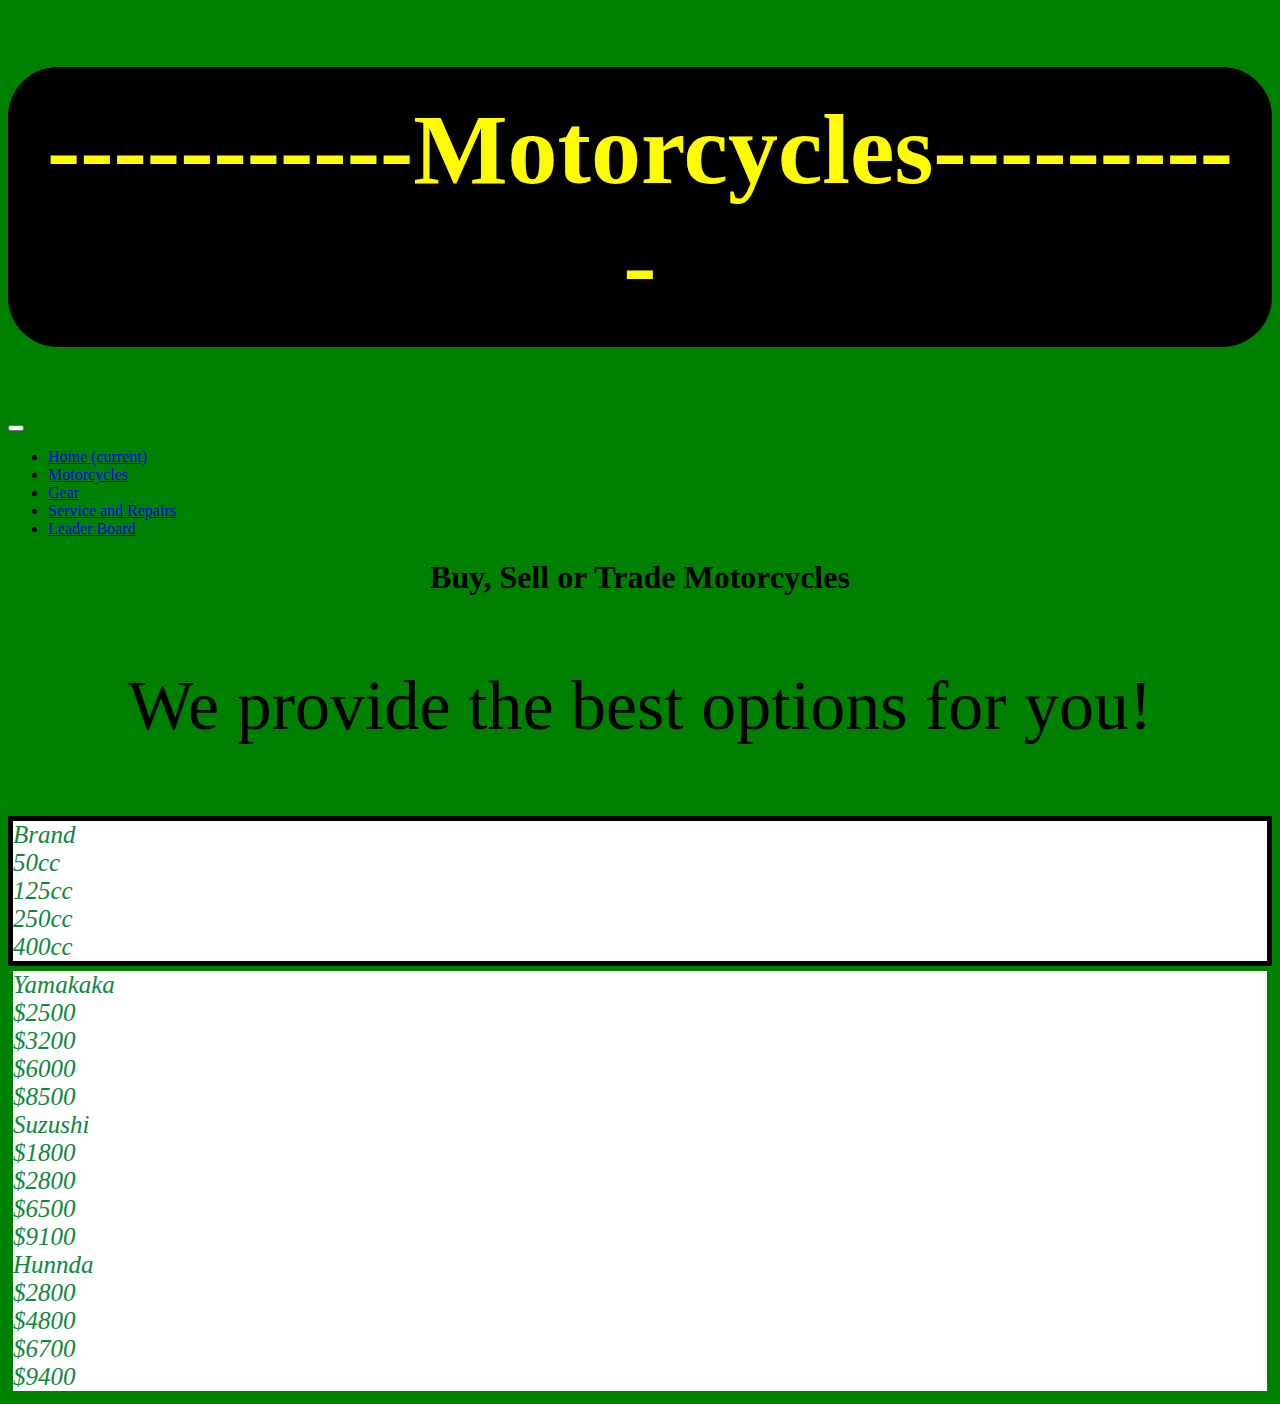
<file: Downloads/project0/Project0cs50Petr/Motorcycles.html>
<!DOCTYPE html>
<html>
    <link rel="stylesheet" href="style.css">
    <head><link rel="stylesheet" href="https://stackpath.bootstrapcdn.com/bootstrap/4.1.3/css/bootstrap.min.css" integrity="sha384-MCw98/SFnGE8fJT3GXwEOngsV7Zt27NXFoaoApmYm81iuXoPkFOJwJ8ERdknLPMO" crossorigin="anonymous"></head>
    <h1 div id="wind">-----------Motorcycles----------</h1>
    <body>
        <nav class="navbar navbar-expand-lg navbar-dark bg-dark">
            <a class="navbar-brand" href="#"></a>
            <button class="navbar-toggler" type="button" data-toggle="collapse" data-target="#navbarNav" aria-controls="navbarNav" aria-expanded="false" aria-label="Toggle navigation">
              <span class="navbar-toggler-icon"></span>
            </button>
            <div class="collapse navbar-collapse" id="navbarNav">
                <ul class="navbar-nav">
                  <li class="nav-item active">
                    <a class="nav-link" href="index.html">Home <span class="sr-only">(current)</span></a>
                  </li>
                  <li class="nav-item">
                    <a class="nav-link" href="Motorcycles.html">Motorcycles</a>
                  </li>
                  <li class="nav-item">
                    <a class="nav-link" href="Gear.html">Gear</a>
                  </li>
                  <li class="nav-item">
                    <a class="nav-link" href="ServiceAndRepairs.html">Service and Repairs</a>
                  </li>
                    <li class="nav-item">
                      <a class="nav-link" href="LeaderBoard.html">Leader Board</a>
                  </li>
                </ul>
              </div>
            </nav>
            <h1 dev class="h1">Buy, Sell or Trade Motorcycles</h1>
            <p div class="p">We provide the best options for you!</p>
            <div class="brand">
             <div class="container">
              <div class="row">
                <div class="col">Brand</div>
                <div class="col">50cc</div>
                <div class="col">125cc</div>
                <div class="col">250cc</div>
                <div class="col">400cc</div>
              </div>
            </div>
            </div>
              <div class="container">
                <div class="row">
                <div class="col">Yamakaka</div>
                <div class="col">$2500</div>
                <div class="col">$3200</div>
                <div class="col">$6000</div>
                <div class="col">$8500</div>

                <div class="w-100"></div>
                <div class="col">Suzushi</div>
                <div class="col">$1800</div>
                <div class="col">$2800</div>
                <div class="col">$6500</div>
                <div class="col">$9100</div>

                <div class="w-100"></div>
                <div class="col">Hunnda</div>
                <div class="col">$2800</div>
                <div class="col">$4800</div>
                <div class="col">$6700</div>
                <div class="col">$9400</div>
              </div>
            </div>
            
            <body>
              <style>
                @media (min-width: 400px) {
                  body {
                    background-color: green;
                  }
                }
              </style>
              </body>
            
            
            
            
            
    

    </body> 
</html>
</file>
<file: Downloads/project0/Project0cs50Petr/style.css>
.title {
  border-radius: 50px; border: solid;
  background-color: whitesmoke;
  color: black;
  font-family: Cambria, Cochin, Georgia, Times, 'Times New Roman', serif;
}
.nav-link1 { 
  color: yellow;
  font-size: 50px;
}
.Yes {
  font-family: Cambria, Cochin, Georgia, Times, 'Times New Roman', serif;
  font-size: 40px;
  border-radius: 20px; border: solid;
  color: azure;
  background-color: rgb(40, 161, 218);
}
.No {
  font-family: Cambria, Cochin, Georgia, Times, 'Times New Roman', serif;
  font-size: 40px;
  border-radius: 20px; border: solid;
  color: white;
  background-color: rgb(40, 161, 218);
}
.h1 {
  text-align: center;
}
.p {
  font-size: 70px;
  text-align: center;
  font-family: Cambria, Cochin, Georgia, Times, 'Times New Roman', serif;
  color: black;
}

.gear {
  border-spacing: 10px;
  padding: 10px;
  font-family: Cambria, Cochin, Georgia, Times, 'Times New Roman', serif;
  font-size: 60px;
  table-layout: auto;
  color: black;
}
#trafficcone {
padding: 30px;
}
#body {
  background-color: blue;
}
.li {
  color: yellow;
}
#ol {
  text-align: center;
  padding: 10px;
  border-radius: 90px;
  background-color: rgb(219, 219, 208);
  color: orange;
  font-size: 70px;
  font-family: Cambria, Cochin, Georgia, Times, 'Times New Roman', serif;
  text-align: left;
}
.brand {
  background-color: black;
  color: black;
  font-family: Cambria, Cochin, Georgia, Times, 'Times New Roman', serif;
}
.col {  
  font-style: italic;
  color: rgb(12, 136, 59);
background-color: white;
}
.container {
  align-content: center;
  flex-wrap: nowrap;
  flex-wrap: wrap;
  flex-wrap: wrap-reverse;
  width: auto;
  padding: 5px;
  font-size: 25px;
  
}
ul[type="a"]{ 
  text-align: center;
  font-size: 60px;
  color:rgb(12, 29, 41);
  background-color: green;
}
#wind {
  border-radius: 50px;
  padding: 25px;
  font-family: Cambria, Cochin, Georgia, Times, 'Times New Roman', serif;
  background-color: rgb(0, 0, 0);
  color: rgb(255, 251, 0); 
  text-align: center;
  font-size: 100px;

}
img {
padding: 25px;
}
/*# sourceMappingURL=style.css.map */
</file>
